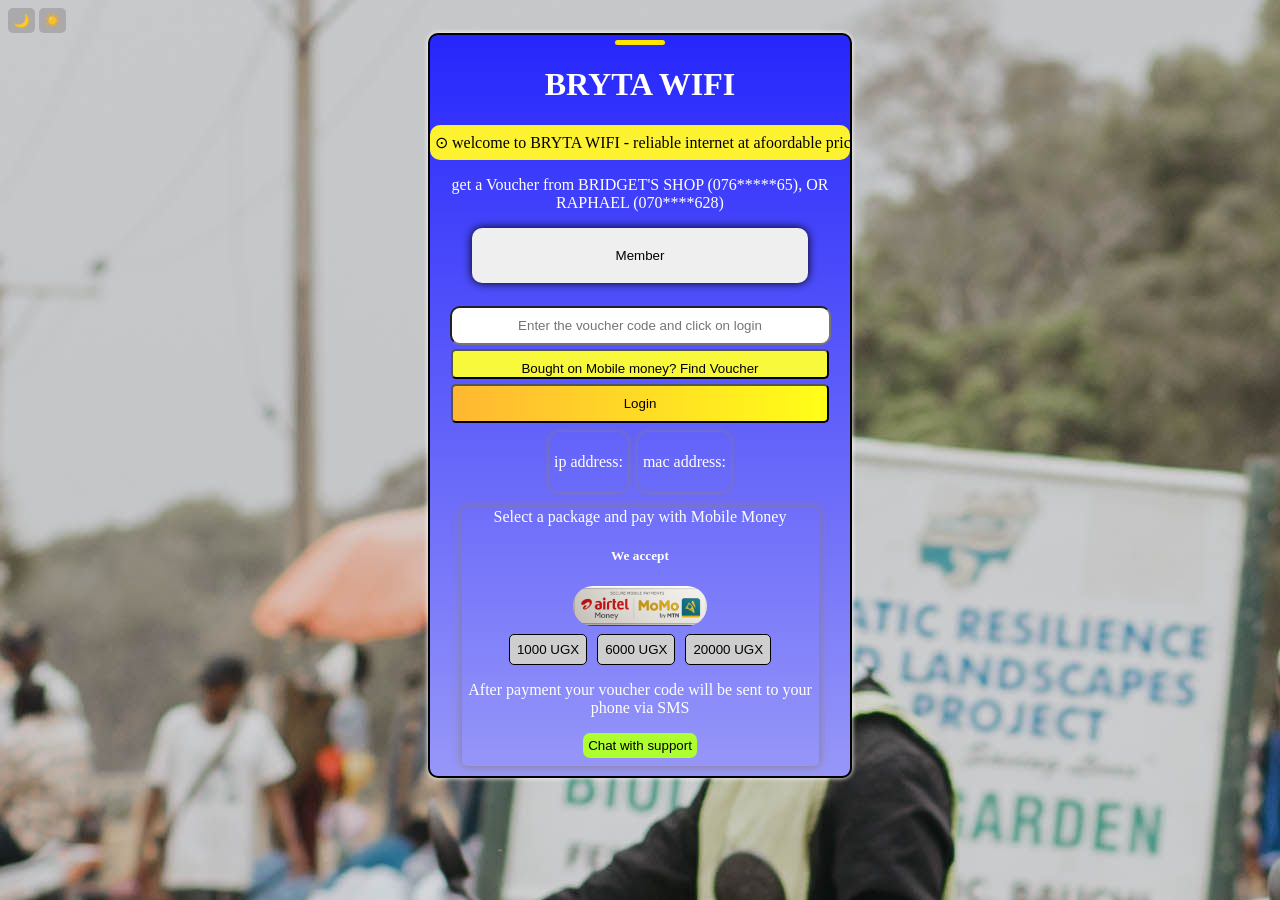
<file: index.html>
<!DOCTYPE html>
<html lang="en">
<head>
    <meta charset="UTF-8">
    <meta name="viewport" content="width=device-width, initial-scale=1.0">
    <link rel="stylesheet" href="bryta.css">
    <title>bryta wifi</title>
</head>
<body>
    <span>
        <button title="dark mode" class="mode">🌙</button>
        <button title="light mode" class="mode">☀️</button>
    </span>
    <div id="div1">
        <div id="line"></div>

        <h1>BRYTA WIFI</h1>

        <div id="div2">
            <p>⊙ welcome to BRYTA WIFI - reliable internet at afoordable price</p>
        </div>

            <p id="getAVoucher">get a Voucher from BRIDGET'S SHOP (076*****65), OR RAPHAEL (070****628)</p>

        <div id="div3">
            <button class="privilege">Member</button>
        </div><br>
        
        <input type="text" placeholder="Enter the voucher code and click on login"><br>

        <button id="findVoucher">Bought on Mobile money? Find Voucher</button><br>

        <button id="loginButton">Login</button>

        <div id="div4">
            <div class="netInfo"><p>ip address: </p></div>
            <div class="netInfo"><p>mac address: </p></div>
        </div>

        <div id="div5">
            <p>Select a package and pay with Mobile Money</p>
            <h5>We accept</h5>

            <img id="mobileLogo" src="/images/mobileMoney.jpg"></img>

            <div id="amountDiv">
                <button>1000 UGX</button>
                <button>6000 UGX</button>
                <button>20000 UGX</button>
            </div>

            <p>After payment your voucher code will be sent to your phone via SMS</p>

            <button id="supportChart">Chat with support</button>
        </div>
    </div>

</body>
</html>
</file>
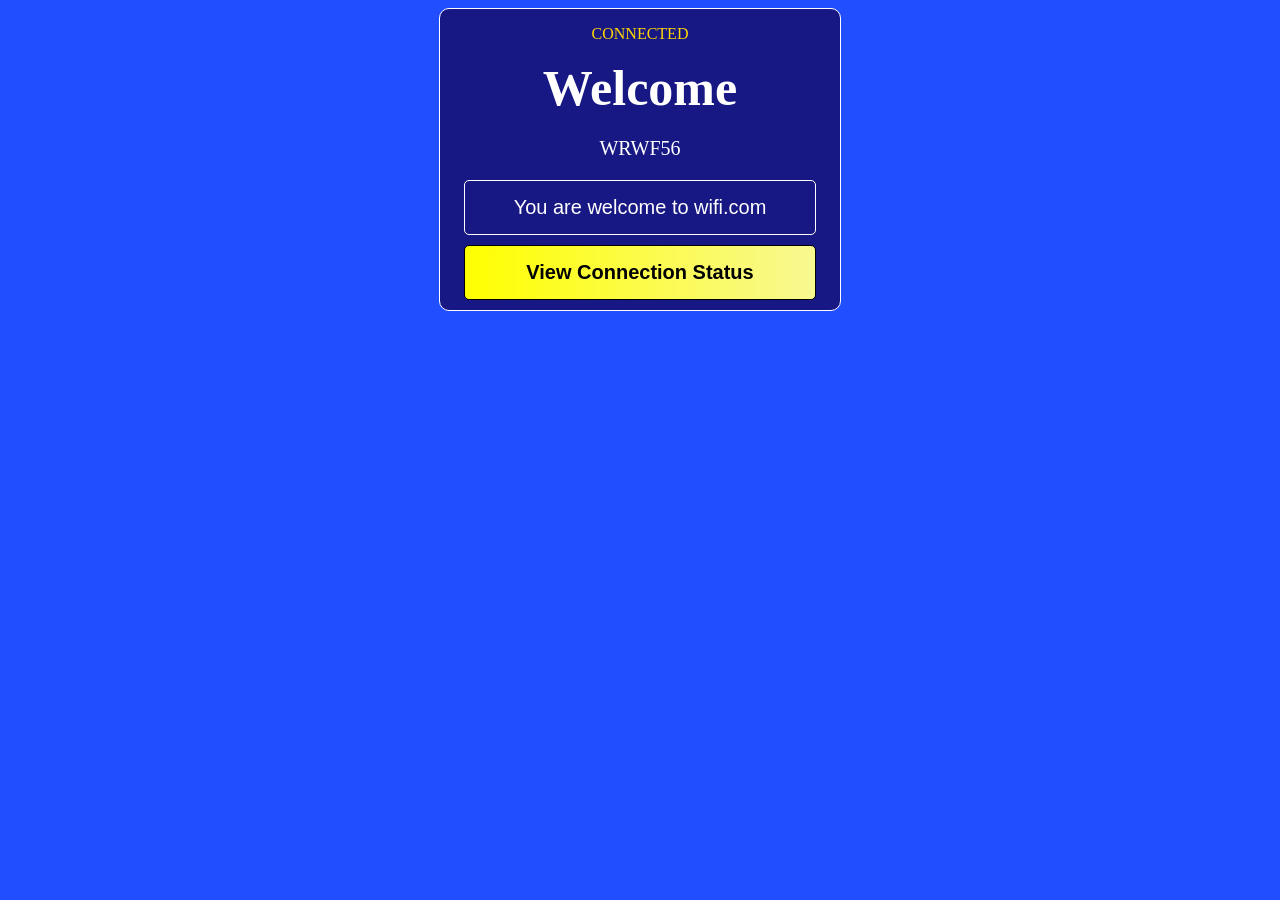
<file: welcome.html>
<!DOCTYPE html>
<html lang="en">
<head>
    <meta charset="UTF-8">
    <meta name="viewport" content="width=device-width, initial-scale=1.0">
    <title>Document</title>
    <link rel="stylesheet" href="welcome.css">
</head>
<body>
    <div id="wellDiv">
        <div></div>
        <p id="p1">CONNECTED</p>
        <p id="p2">Welcome</p>
        <p id="p3">WRWF56</p>
        <div id="div1">
            <p id="p4">You are welcome to wifi.com</p>
        </div>
        <div id="div2">
            <p id="p5">View Connection Status</p>
        </div>
    </div>
</body>
</html>
</file>
<file: bryta.css>
body{
    background-color: #3737ef;
    background-image: url(/images/pexels-darkside-photography-1243587808-36875810.jpg);
    color: white;
}

#line{
    width: 50px;
    height: 5px;
    background-color: rgb(255, 230, 0);
    margin: auto;
    margin-top: 5px;
    border-radius: 15px;
    
}

#div1{
    margin: auto;
    width: 420px;
    height: auto;
    background: linear-gradient(to bottom, rgb(38, 38, 252), rgb(151, 151, 249));
    border: solid black 2px;
    border-radius: 10px;
    box-shadow: 0 0 5px;
    justify-content: center;
    text-align: center;
}

h1{
    text-align: center;
}

.mode{
    padding: 5px;
    border: none;
    border-radius: 5px;
    background-color: rgb(171, 169, 169);
}

#div2 {
    color: black;
    background-color: rgb(253, 242, 47);
    border-radius: 10px;
    padding: 8px 5px;
    text-align: center;
    overflow: hidden;     /* Hides the text as it goes out of bounds */
    position: relative;
    white-space: nowrap;  /* Keeps the sentence on one single line */
}

/* Target the paragraph text inside the yellow div */
#div2 p {
    display: inline-block;
    margin: 0;
    /* Removed 'alternate' so it loops continuously in one direction */
    animation: tickerLoop 15s linear infinite;
}

@keyframes tickerLoop {
    0% {
        transform: translateX(-100%); /* Starts completely hidden on the left */
    }
    100% {
        transform: translateX(380px); /* Exits completely out to the right (matches box width) */
    }
}


#div3{
    display: flex;
    justify-content: center;
    gap: 30px;
}

.privilege{
    padding: 20px;
    border: none;
    border-radius: 10px;
    width: 80%;
    box-shadow: 0 0 10px;
}

input{
    width: 85%;
    max-width: 1200px; 
    margin-bottom: 2px;
    margin-inline: auto;  /* keeps it centereed on both small and large devices*/
    padding: 10px;
    border-radius: 10px;
    margin-top: 5px;
    text-align: center;
}

#findVoucher{
    height: 30px;
    width: 90%;
    max-width: 1200px; 
    margin-inline: auto;  /* keeps it centered on both small and large devices*/
    padding: 10px;
    border-radius: 5px;
    margin-top: 2px;
    text-align: center;
    background-color: rgb(249, 249, 60);
}

#loginButton{
    width: 90%;
    max-width: 1200px; 
    margin-inline: auto;  /* keeps it centered on both small and large devices*/
    padding: 10px;
    border-radius: 5px;
    margin-top: 5px;
    background: linear-gradient(to right, rgb(255, 183, 50), rgb(255, 255, 24));
}

#div4{
    display: flex;
    justify-content: center;
    gap: 10px;

}

.netInfo{
    border: none;
    border-radius: 10px;
    margin-top: 9px;
    padding: 5px;
    box-shadow: 0 0 5px rgb(138, 125, 125);
}

#div5{
    border: none;
    box-shadow: 0 0 10px rgb(138, 125, 125);
    width: 85%;
    max-width: 1200px; 
    margin-inline: auto;  /* keeps it centereed on both small and large devices*/
    border-radius: 5px;
    margin-top: 10px;
    margin-bottom: 10px;
}

#amountDiv{
    display: flex;
    gap: 10px;
    justify-content: center;
}

#amountDiv button{
    background-color: rgb(206, 206, 206);
    border: solid black 1px;
    border-radius: 5px;
    padding: 7px;
    margin-top: 4px;
}

#amountDiv button:hover{
    background-color: rgb(255, 255, 24);
    padding: 13px;
    transition: 0.3s;
}

#supportChart{
    margin-bottom: 8px;
}

#mobileLogo{
    height: 40px;
    width: auto;
    border-radius: 50px;
    box-shadow: 1 1 5px;
}

#supportChart{
    background-color: greenyellow;
    border: none;
    padding: 5px;
    border-radius: 7px;
}

@media screen and (max-width:600px){
    aside, section, article{
        width: 100%;
    }
}

/*Welcome page*/

#wellDiv{
    height: 200px;
    width: 200px;
    border: solid black;
}
</file>
<file: welcome.css>
body{
    background-color: rgb(33, 78, 255);
}

#wellDiv{
    justify-content: center;
    text-align: center;
    margin-inline: auto;
    height: auto;
    width: 400px;
    border: solid 1px;
    border-radius: 10px;
    background-color: rgb(24, 24, 133);
    color: white;
}

#p1{
    color: rgb(255, 213, 3);
    font-weight: 10rem;
}

#p2{
    font-family: Cambria, Cochin, Georgia, Times, 'Times New Roman', serif;
    font-weight: bold;
    font-size: 50px;
    margin: auto;
}

#p3{
    font-size: 20px;
}

#p4{
    border: solid 1px;
    border-radius: 5px;
    margin: 10px auto;
    width: 80%;
    padding: 15px;
    font-family: 'Franklin Gothic Medium', 'Arial Narrow', Arial, sans-serif;
    font-size: 20px;
}

#p5{
    border: solid 1px;
    border-radius: 5px;
    background:linear-gradient(to left, rgb(248, 248, 146), yellow);
    margin: 10px auto;
    width: 80%;
    padding: 15px;
    color: black;
    font-family:'Franklin Gothic Medium', 'Arial Narrow', Arial, sans-serif;
    font-size: 20px;
    font-weight: bold;
}
</file>
